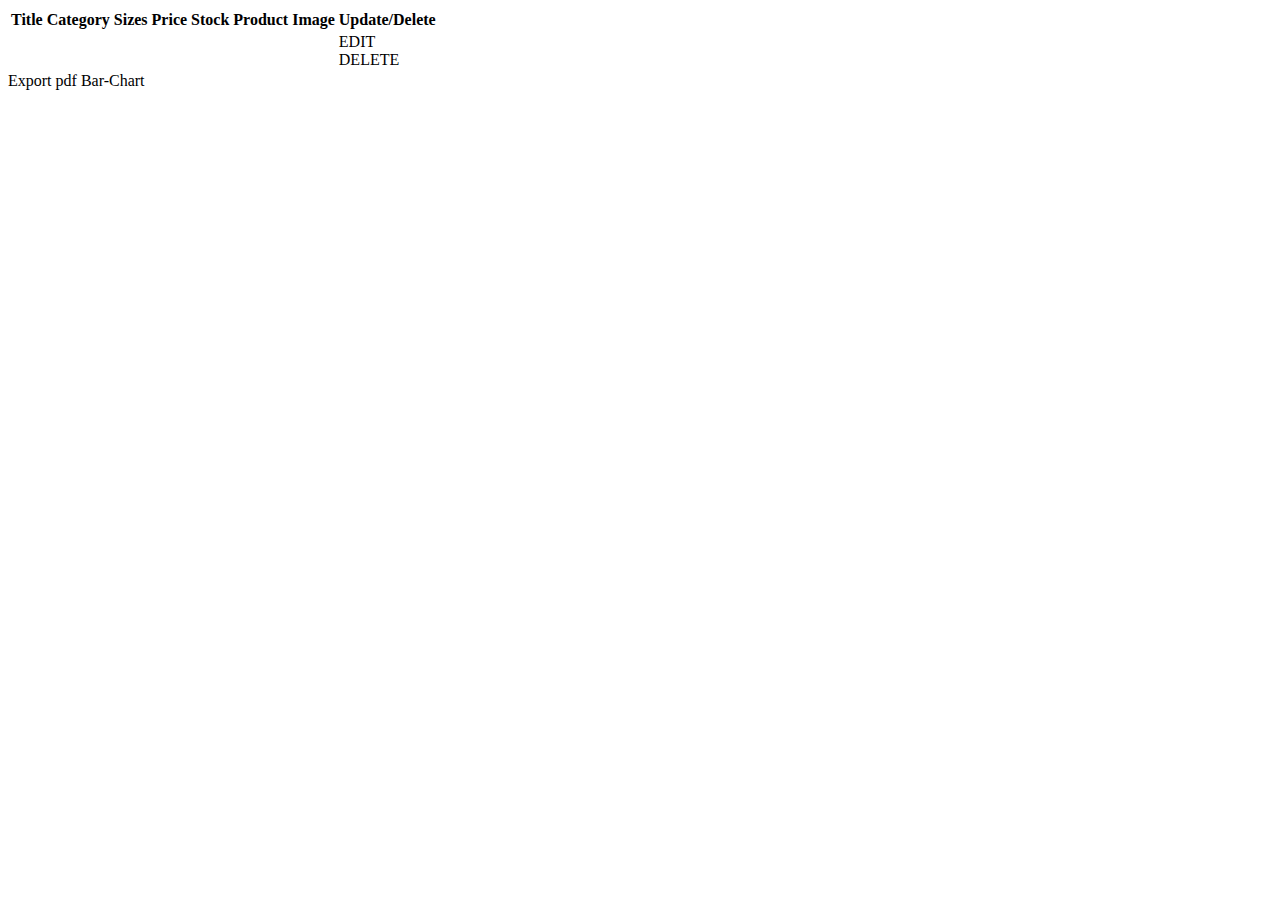
<file: itp pro/src/main/resources/templates/articleList.html>
<!DOCTYPE html>
<html lang="en" xmlns:th="http://www.w3.org./1999/xhtml" xmlns:sec="http://www.w3.org./1999/xhtml">
<head th:replace="common/header :: common-header" />
<body>

  <div th:replace="adminHome :: navbarAdmin"> </div>

  <div class="container page-content">
    <table id="table-article" class="table table-striped table-bordered table-hover">
    <thead class="thead">
      <tr>
        <th>Title</th>
        <th>Category</th>
        <th>Sizes</th>
        <th>Price</th>
        <th>Stock</th>
        <th>Product Image</th>
        <th>Update/Delete</th>
      </tr>
    </thead>
    <tbody class="tb1">
      <tr data-th-each="article : ${articles}">
        <td th:text="${article.title}"></td>
        <td><div style="display:flex;"><span th:each="item : ${article.categories}" 
            th:text="${item.getName()}" class="badge badge-secondary mt-1 mr-1" ></span></div></td>
        <td><div style="display:flex;"><span th:each="item : ${article.sizes}" 
            th:text="${item.getValue()}" class="badge badge-secondary mt-1 mr-1" ></span></div></td>
        <td th:text="${article.price}"></td>
        <td th:text="${article.stock}"></td>
        <td th:file="${article.picture}"><center><img class="card1" th:src="${article.picture} " ></center></td>
        <td><a th:href="@{/article/edit?id=}+${article.id}" class="badge1">EDIT</a><br>  
            <a th:href="@{/article/delete?id=}+${article.id}" class="badge2">DELETE </a> </td>
            
      </tr>
    </tbody>
  </table>
  <a th:href="@{/article/export}" class="badge2">Export pdf</a>
  <a th:href="@{/article/barChart}">Bar-Chart</a>
  </div>



  <div th:replace="common/header :: body-scripts"> </div>
  
  <script>
  	$(document).ready(function() {
	    $('#table-article').DataTable({
	    	stateSave: true
	    });
	} );
  </script> 

</body>
</html>
</file>
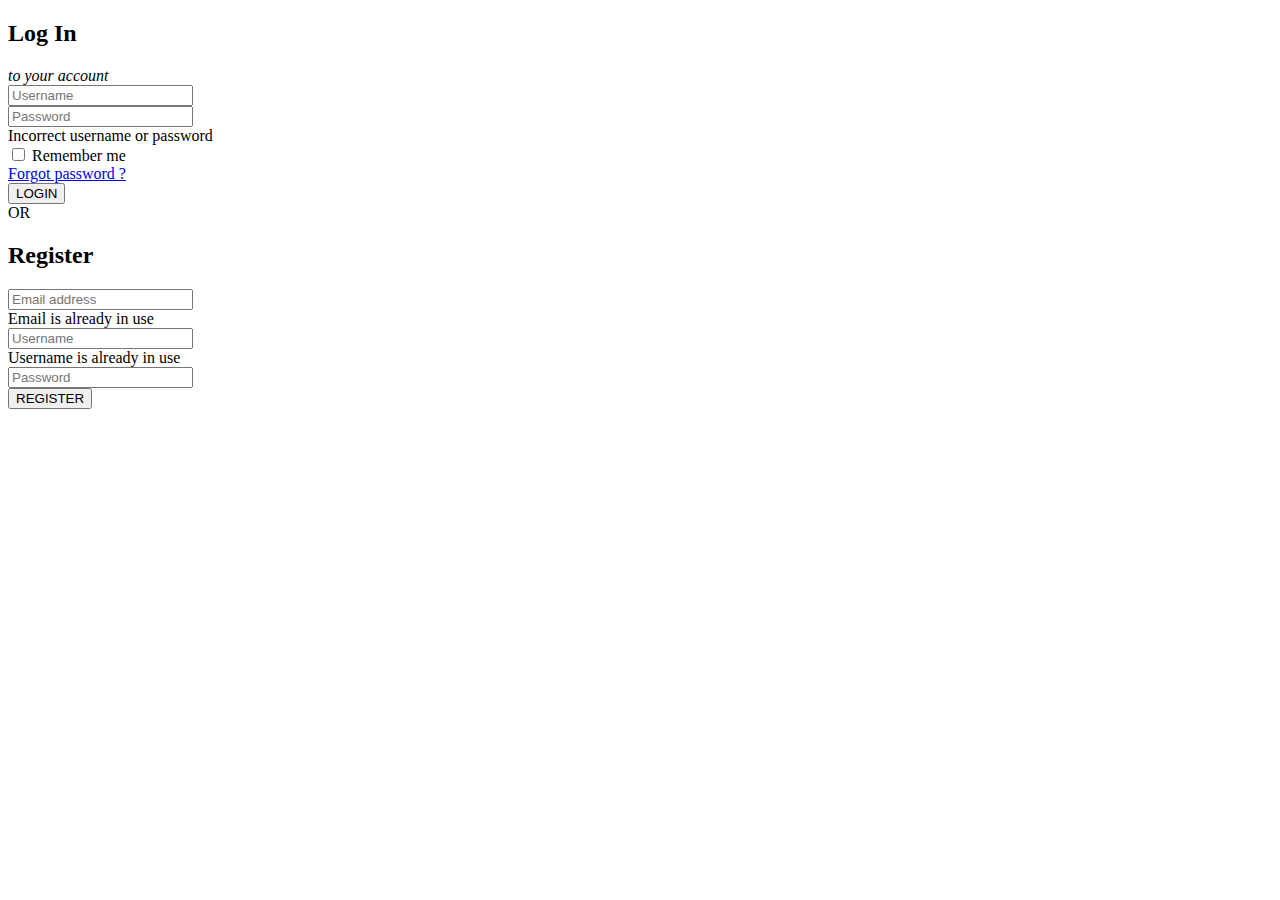
<file: itp pro/src/main/resources/templates/myAccount.html>
<!doctype html>
<html lang="en" xmlns:th="http://www.w3.org./1999/xhtml">
<head th:replace="common/header :: common-header" />


<body class="d-flex flex-column">
  <div th:replace="common/header :: navbar"> </div>

  <div class="container my-3 my-sm-5 page-content">
    <div class="row justify-content-center" id="row-login">
      <div class="col-sm-10 col-md-11 col-lg-9 col-xl-8">      
        <div class="card card-login">
          <div class="card-body">
            <div class="row">
            
              <!-- Login Form -->
              <div class="col-md-6 col-login">
                <form th:action="@{/login}" method="post" >
                  <div class="form-group text-center mb-2">
                    <h2 class="mb-0">Log In</h2>
                    <em>to your account</em>
                  </div>
                  <div class="form-group">
                    <div class="input-icon"> 
                      <i data-feather="user"></i> 
                      <input required="required" type="text" class="form-control" placeholder="Username" name="username" 
                             th:classappend="${param.error} ? is-invalid" >
                    </div>
                  </div>
                  <div class="form-group">
                    <div class="input-icon"> 
                      <i data-feather="lock"></i> 
                      <input required="required" type="password" class="form-control" placeholder="Password" name="password"
                             th:classappend="${param.error} ? is-invalid" >
                      <div class="invalid-feedback">Incorrect username or password</div>  
                    </div>                    
                  </div>
                  <div class="form-group d-flex justify-content-between">
                    <div class="custom-control custom-checkbox">
                      <input type="checkbox"
                        class="custom-control-input" id="loginRemember" name="remember-me">
                      <label class="custom-control-label"
                        for="loginRemember">Remember me</label>
                    </div>
                    <a href="#" class="text-primary small reset">Forgot
                        password ?</a>
                  </div>
                  <button type="submit"
                    class="btn btn-primary btn-block">LOGIN</button>
                </form>
              </div>
              <!-- /Login Form -->

              <span class="or-divider">OR</span>

              <!-- Register Form -->
              <div class="col-md-6 col-register">
                <form th:action="@{/new-user}" method="post">
                  <div class="form-group text-center">
                    <h2 class="bold">Register</h2>
                  </div>
                  <div class="form-group">                
                    <div class="input-icon"> 
                      <i data-feather="mail"></i> 
                      <input required="required" type="email" class="form-control" th:classappend="${emailExists} ? is-invalid" 
                             name="email" placeholder="Email address" th:value="${email}">
                      <div class="invalid-feedback">Email is already in use</div>                 
                    </div>
                  </div>
                  <div class="form-group">
                    <div class="input-icon"> 
                      <i data-feather="user"></i> 
                      <input required="required" type="text" class="form-control" th:classappend="${usernameExists} ? is-invalid"
                             placeholder="Username" name="username" th:value="${username}">
                      <div class="invalid-feedback">Username is already in use</div>                 
                      
                    </div>
                  </div>
                  <div class="form-group">
                    <div class="input-icon"> 
                      <i data-feather="lock"></i> <input type="password" required="required"
                        class="form-control" name="new-password"
                        placeholder="Password" autocomplete="new-password">
                    </div>
                  </div>
                  <button type="submit"
                    class="btn btn-outline-primary btn-block">REGISTER</button>
                </form>
              </div>
              <!-- /Register Form -->
            </div>
          </div>
        </div>
      </div>
    </div>
  </div>
  
  <div th:replace="common/header :: footer"> </div>
  <div th:replace="common/header :: body-scripts"> </div>
  
</body>
</html>
</file>
